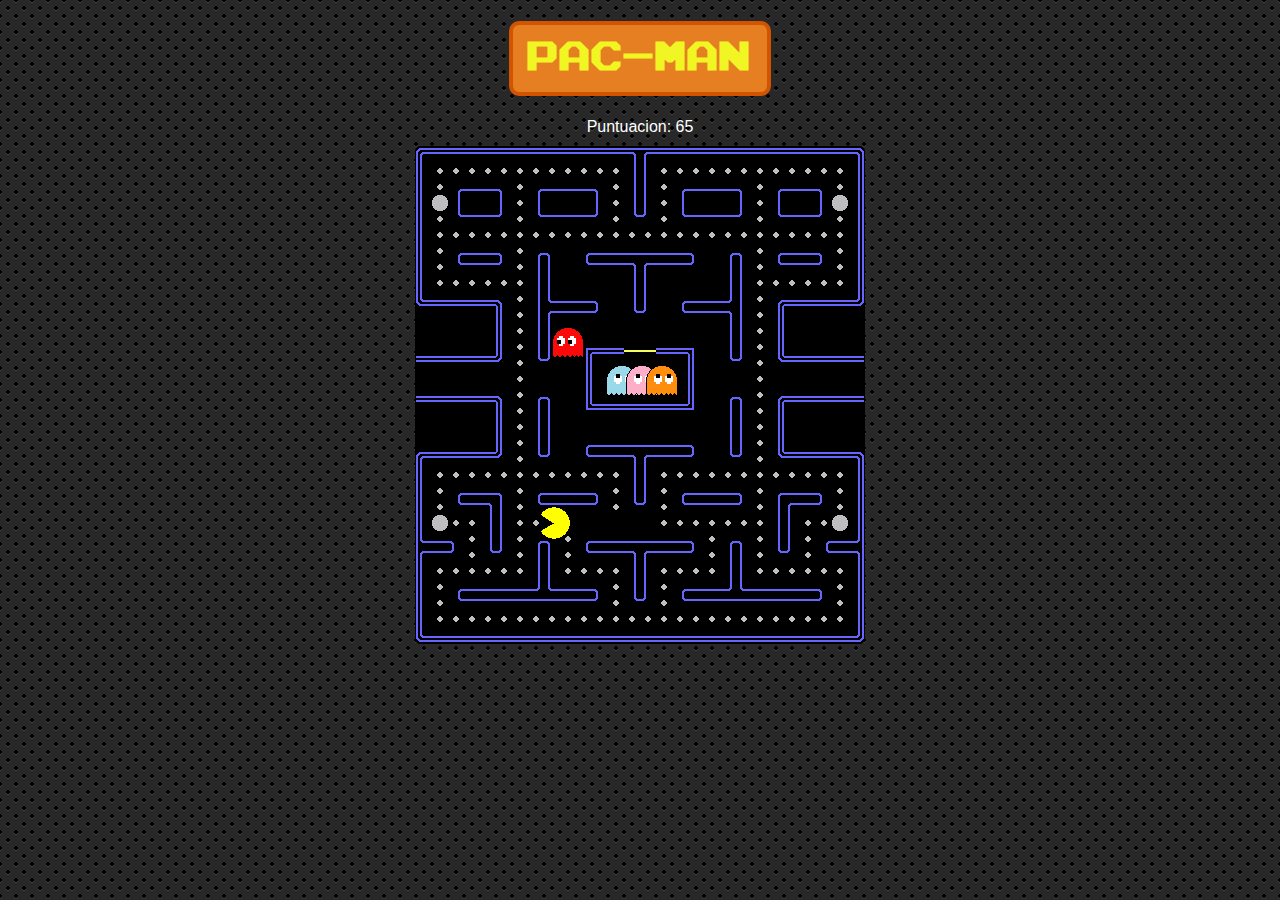
<file: index.html>
<!DOCTYPE html>
<html>
    <head>
        <meta charset="utf-8">
        <title>pac-manjs</title>
        <link rel="stylesheet" href="./styles/normalize.css">
        <link rel="stylesheet" href="./styles/app.css">
        <script src="./scripts/libs/pintadorMapa.js"></script>
        <script src="./scripts/colisiones/colisiones.js"></script>
        <script src="./scripts/mapa/config_mapa.js"></script>
        <script src="./scripts/mapa/mapa.js"></script>
        <script src="./scripts/actores/actores.js"></script>
        <script src="./scripts/actores/fantasmas.js"></script>
        <script src="./scripts/polyfills.js"></script>
    </head>
    <body>
        <h1>PAC-MAN</h1>
        <div id="puntos">Puntuacion: <span id="puntuacion">0</span></div>
        <div id="contendorPacman">
            <canvas id="pacman" width="448px" height="496px"></canvas>
        </div>
 
        <!-- El script principal tiene que ir al final, razón: patron modulo
        ============================================================== -->
        <script src="./scripts/stats/stats.js"></script>
        <script src="./scripts/app.js"></script>
    </body>
</html>
</file>
<file: styles/app.css>
@font-face {
    font-family: 'atari';
    src: url('../assets/Fonts/atari.ttf');
}
body {
    display: flex;
    flex-direction: column;
    align-items: center;
    background:
        radial-gradient(black 15%, transparent 16%) 0 0,
        radial-gradient(black 15%, transparent 16%) 8px 8px,
        radial-gradient(rgba(255,255,255,.1) 15%, transparent 20%) 0 1px,
        radial-gradient(rgba(255,255,255,.1) 15%, transparent 20%) 8px 9px;
        background-color:#282828;
        background-size:16px 16px;

}

canvas.statsjs {
    position: absolute; 
    top: 10px;
    left: 10px;
}

div#puntos {
    color: white;
    margin-bottom: 10px;
}

h1 {
    font-family: 'atari';
    color: #f0f523;
    border-radius: 10px;
    border: 4px solid #d35400;
    background-color: #e67e22;
    padding: 15px;
}
canvas#pacman {
    border: 1px solid black;
    background-color: black;
    border-radius: 5px;
}
</file>
